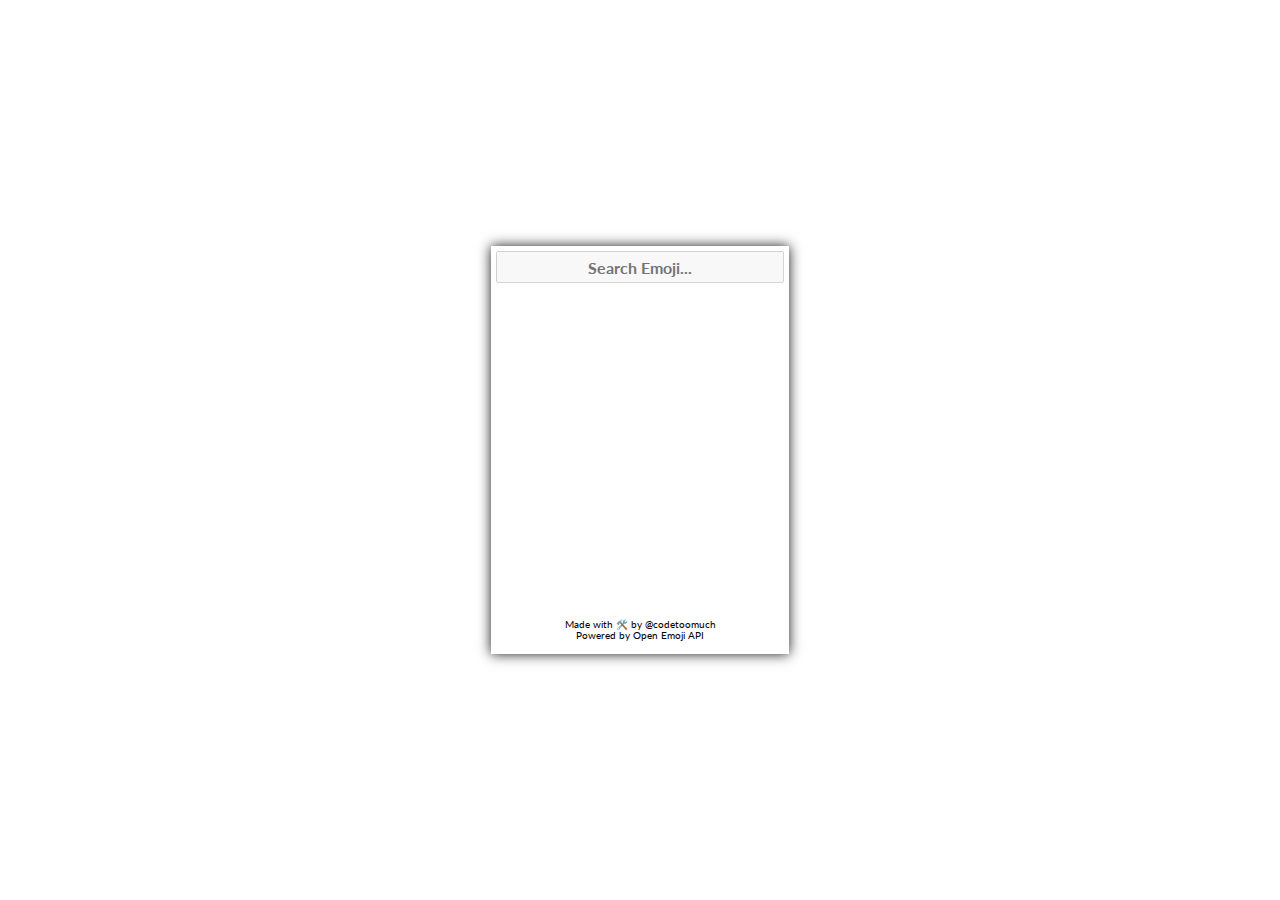
<file: popup.html>
<!DOCTYPE html>
<html lang="en">
<head>
	<meta charset="UTF-8">
	<title> emojiX : Click & Copy  </title>
	<meta name="viewport" content="width=device-width, initial-scale=1.0">
	<link rel="shortcut icon" type="image/jpg" href="./assets/favicon/favicon.ico">
	<link rel="stylesheet" href="./style.css">
</head>
<body>
	<div class="wrapper">
	<input class="searchEmoji" type="text" placeholder="Search Emoji..." maxlength="20" autofocus>

	<div class="emojiContainer">
	 <div class="loading">
			<img src="./assets/loading.gif" alt="loading-spinner">
		</div>
		<ul class="emojiList">
		</ul>
	</div>

	<!---Icons from flaticon.com--->

	<footer>
		<p>Made with 🛠️ by <a href="https://twitter.com/codetoomuch"> @codetoomuch</a></p>
		<p>Powered by <a href="https://emoji-api.com">Open Emoji API</a></p>
	</footer>
	</div>

	<script src="./popup.js"></script>
</body>
</html>
</file>
<file: style.css>
@import url("https://fonts.googleapis.com/css2?family=Lato:ital,wght@0,400;0,700;0,900;1,300&display=swap");

* {
  padding: 0;
  margin: 0;
  box-sizing: border-box;
}

body {
  min-height: 100vh;
  font-family: "Lato", sans-serif;
  display: flex;
  flex-direction: column;
  justify-content: center;
  align-items: center;
}

.wrapper {
  padding: 0.3rem;
  box-shadow: 0 0 12px rgba(0, 0, 0, 0.9);
}

.searchEmoji {
  padding: 0.5rem;
  width: 18rem;
  font-size: 1rem;
  font-family: inherit;
  font-weight: bold;
  text-align: center;
  outline: 0;
}

.emojiContainer {
  margin: 0.5rem 0;
  padding: 0.5rem;
  height: 20rem;
  width: 18rem;
  overflow-y: auto;
  border-radius: 12px;
}

.loading {
  text-align: center;
}

.loading img {
  height: 6rem;
  width: 6rem;
  visibility: hidden;
}

.active img {
  visibility: visible;
}

.copyEmoji {
  font-size: 1.5rem;
  outline: 0;
  border: 0;
  background: none;
  cursor: pointer;
}

.copyEmoji::selection,
.copyEmoji::-moz-selection {
  background-color: #fff;
  color: #fff;
}

input {
  height: 2rem;
  width: 2rem;
}

li {
  list-style: none;
  margin: 0 0.3rem;
  border: 1px solid black;
}

a {
  text-decoration: none;
  color: black;
  cursor: pointer;
}

a:hover,
a:active {
  color: royalblue;
}

footer {
  margin: 0.5rem 0;
  text-align: center;
  font-size: 0.6rem;
}

.emojiContainer::-webkit-scrollbar {
  width: 0.3rem;
}

.emojiContainer::-webkit-scrollbar-thumb {
  background-color: black;
  border-radius: 12px;
}
</file>
